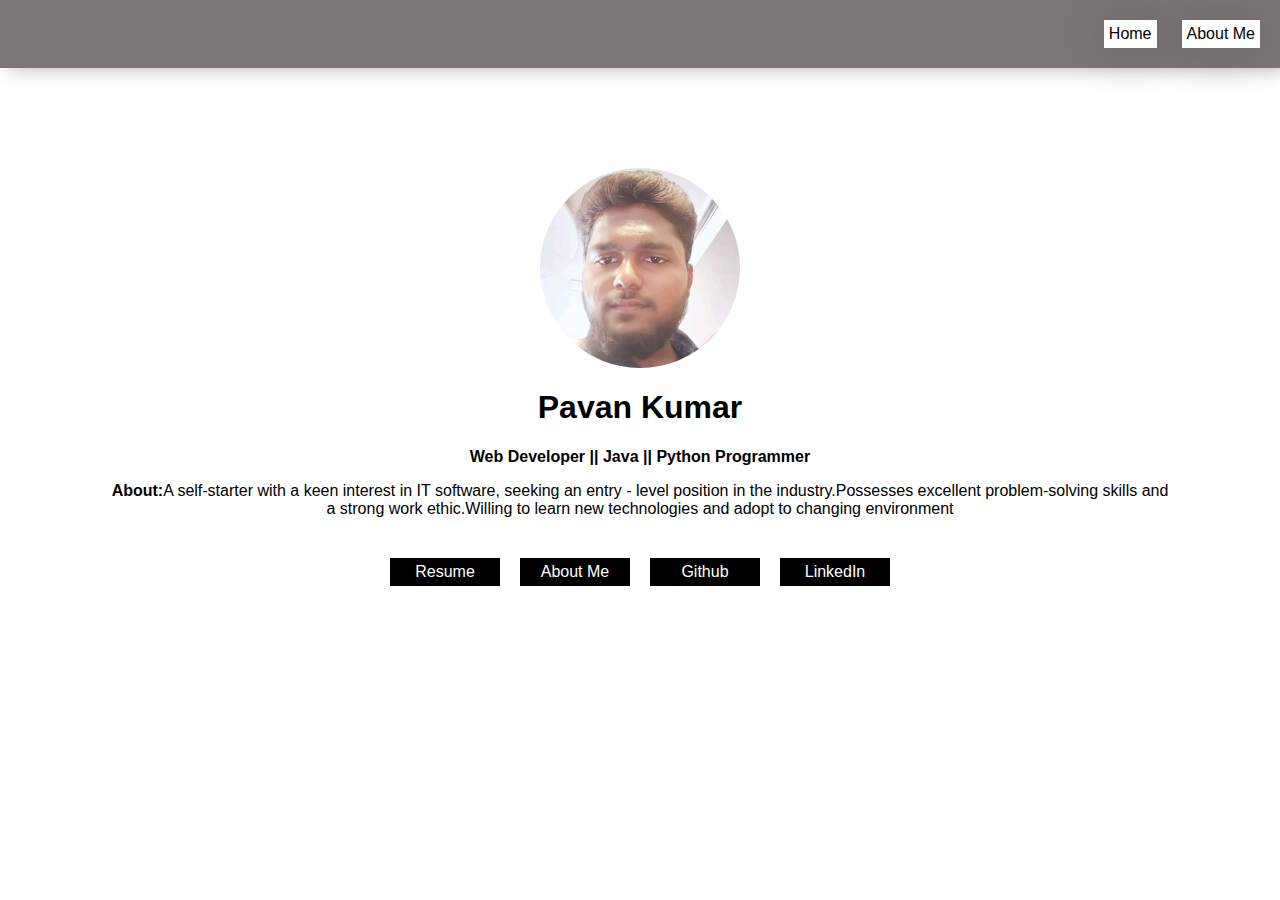
<file: index.html>
<!DOCTYPE html>
<html>
<head>
    <title>PavanKumar Portfolio</title>
    <link rel="stylesheet" type="text/css" href="style.css">
</head>
<body>
    <div class="header">
        <div class="header1"><a href="index.html">Home</a></div>
        <div class="header1"><a href="aboutMe.html">About Me</a></div>
    </div>
    <div class="image">
       <img src="pavanImage.jpeg" alt="pavanimage" class="image1">
    </div>
    <div class="content">
        <h1>Pavan Kumar</h1>
        <p><strong>Web Developer || Java || Python Programmer</strong></p>
        <p><b>About:</b>A self-starter with a keen interest in IT software, seeking an
            entry - level position in the industry.Possesses excellent
            problem-solving skills and<br> a strong work ethic.Willing to learn
            new technologies and adopt to changing environment</p>
    </div>
    <div class="container">
        <div class="container1"><a href="samalpavan (1).pdf" class="a1">Resume</a></div>
        <div class="container1"><a href="aboutMe.html" class="a1">About Me</a></div>
        <div class="container1"><a href="https://github.com/samalpavan999" class="a1">Github</a></div>
        <div class="container1"><a href="https://www.linkedin.com/in/samala-pavan-kumar-98bb87243" class="a1">LinkedIn</a></div>
    </div>
</body>
</html>
</file>
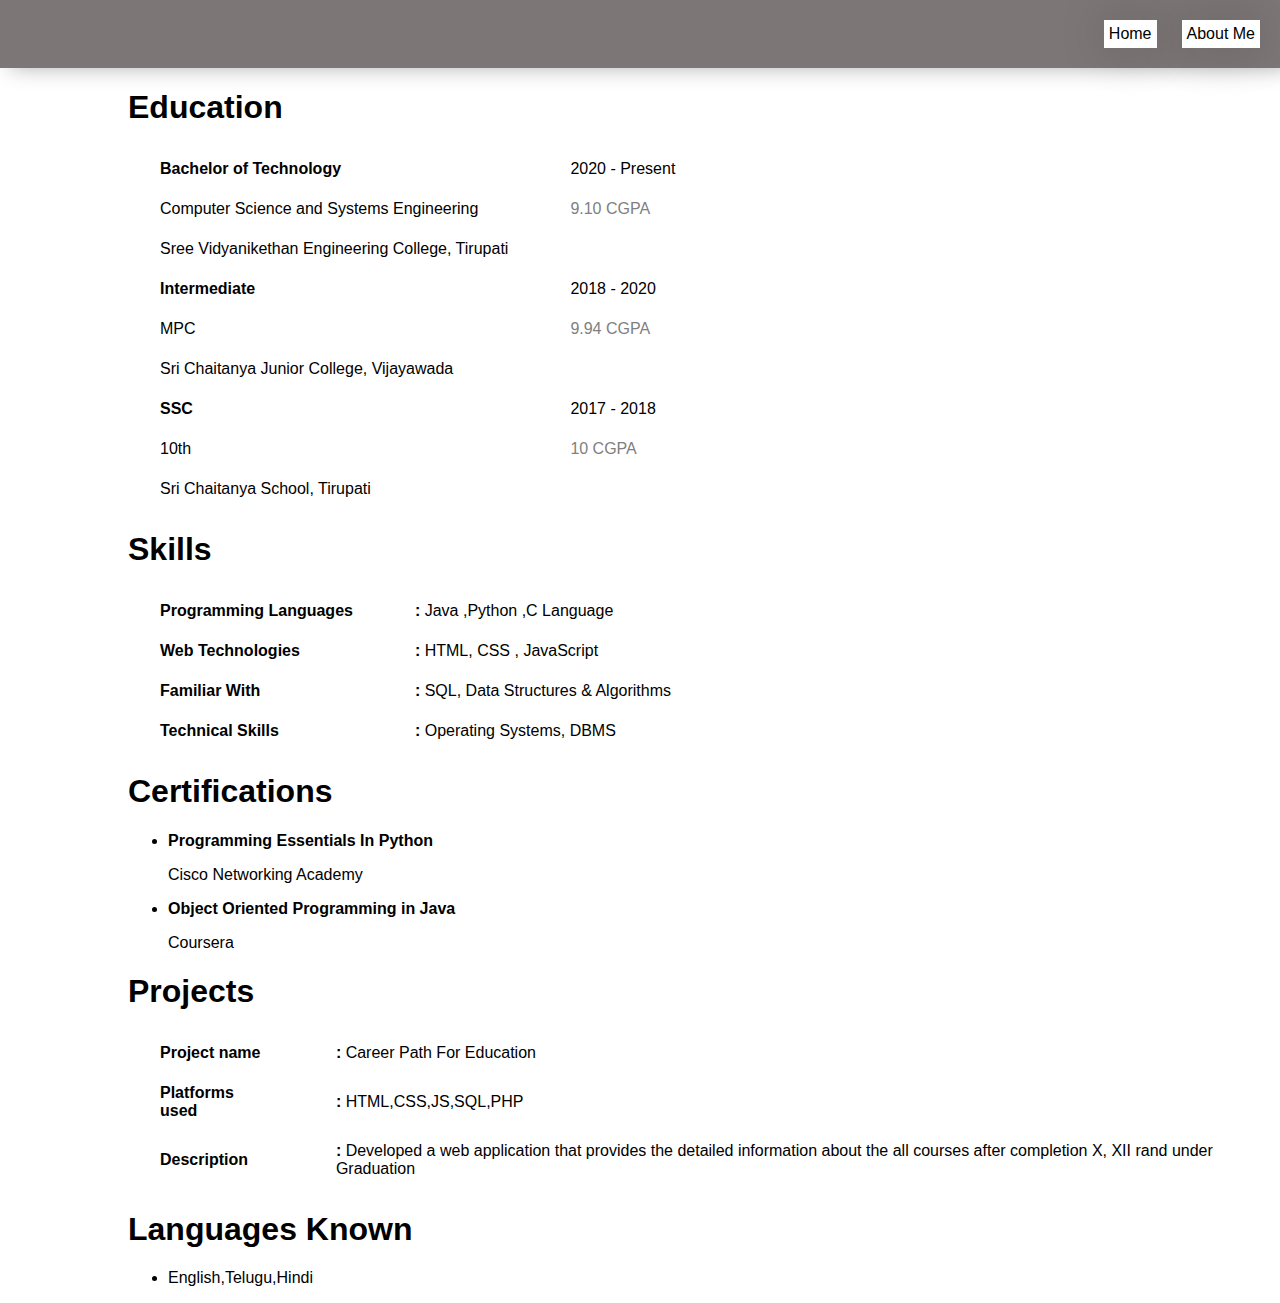
<file: aboutMe.html>
<!DOCTYPE html>
<html>
<head>
    <title>Page Title</title>
    <style>     
body {
    background-color: white;
    margin: 0;
    padding: 0;
    font-family: Verdana, Geneva, Tahoma, sans-serif;
}
        .header{
    padding:20px;
    display:flex;
    justify-content: flex-end;
    background-color:rgb(125, 118, 118);
    box-shadow:10px 0px 20px 0px rgba(0,0,0,0.3)
    }
    .header1 {
    margin-left: 25px;
    padding:5px;
    background-color:white;
    box-shadow:0px 0px 50px 0px rgba(0,0,0,0.2)
    }
    a{
       text-decoration: none;
       color:black;
    }
    td{
        padding:10px 30px;
    }
    .Education{
        margin-left:10%;
    }
    .Skills{
        margin-left:10%;
    }
    .Certifications{
        margin-left:10%;
    }
    .Projects{
        margin-left:10%;
    }
    .Languages{
        margin-left:10%;
    }
   
    </style>
</head>
<body>
    <div class="header">
        <div class="header1"><a href="index.html">Home</a></div>
        <div class="header1"><a href="">About Me</a></div>
    </div>
    
    <div class="Education">
      
        <table class="edu">
            <h1>Education</h1>
            <tr>
                <td><b>Bachelor of Technology</b></td>
                <td>2020 - Present</td>
            </tr>
            <tr>
                <td>Computer Science and Systems Engineering</td>
                <td style="color: grey;">9.10 CGPA</td>
            </tr>
            <tr>
                <td>Sree Vidyanikethan Engineering College, Tirupati</td>
            </tr>
            <tr>
                <td><b>Intermediate</b></td>
                <td>2018 - 2020</td>
            </tr>
            <tr>
                <td>MPC</td>
                <td style="color: grey;">9.94 CGPA</td>
            </tr>
            <tr>
                <td>Sri Chaitanya Junior College, Vijayawada</td>
            </tr>
            <tr>
                <td><b>SSC</b></td>
                <td>2017 - 2018</td>
            </tr>
            <tr>
                <td>10th</td>
                <td style="color: grey;">10 CGPA</td>
            </tr>
            <tr>
                <td>Sri Chaitanya School, Tirupati</td>
            </tr>
    </div>

    <div class="Skills">
       
        <table class="skill">
            <h1>Skills</h1>
            <tr>
              <td><b>Programming Languages </b></td>
              <td><b>:</b> Java ,Python ,C Language</td>
            </tr>
            <tr>
              <td><b>Web Technologies </b></td>
              <td><b>:</b> HTML, CSS , JavaScript</td>
            </tr>
            <tr>
              <td><b>Familiar With </b></td>
              <td><b>:</b> SQL, Data Structures & Algorithms</td>
            </tr>
            <tr>
              <td><b>Technical Skills </b></td>
              <td><b>:</b> Operating Systems, DBMS</td>
            </tr>
        </table>

    </div>
    <div class="Certifications">
        <h1>Certifications</h1>
        <ul style="list-style-type: disc; color: black;">
            <li><b>Programming Essentials In Python</b>
                <p>Cisco Networking Academy</p></li>
            <li><b>Object Oriented Programming in Java</b>
                <p>Coursera</p></li>
          </ul>          
    </div>
    <div class="Projects">
        <h1>Projects</h1>
        <table class="project">
            <tr>
                    <td><b>Project name</b></td>
                    <td><b>:</b> Career Path For Education</td>
            </tr>
            <tr>
                <td><b>Platforms used</b></td>
                <td><b>:</b> HTML,CSS,JS,SQL,PHP</td>
            </tr>
            <tr>
                <td><b>Description</b></td>
                <td><b>:</b> Developed a web application that provides
                    the detailed information about the all courses after
                    completion X, XII rand under Graduation</td>
            </tr>
        </table>
    </div>
   
    <div class="Languages">
        <h1>Languages Known</h1>
        <ul style="list-style-type: disc; color: black;">
            <li>English,Telugu,Hindi</li>
        </ul> 
    </div>
</body>
</html>
</file>
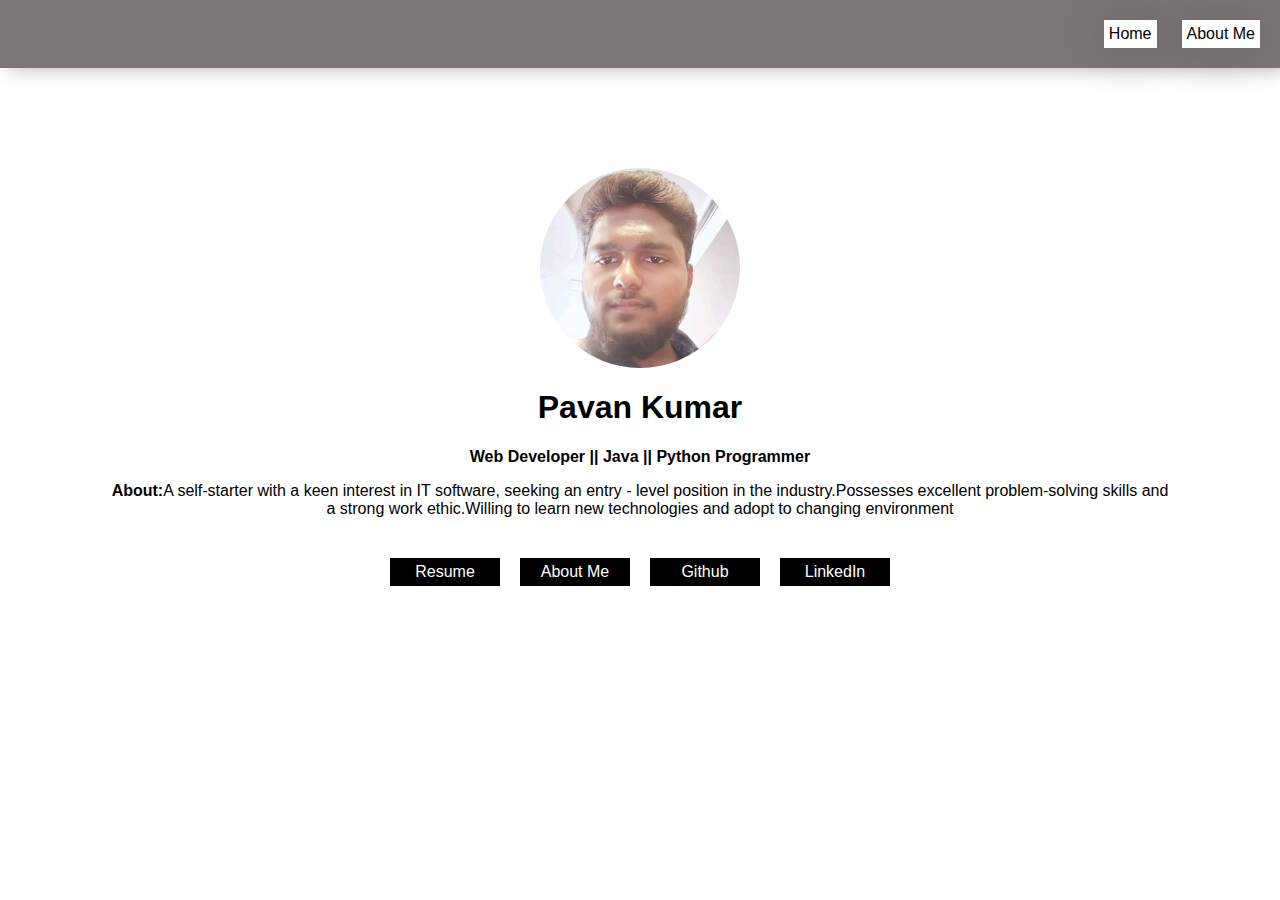
<file: FrontPage.html>
<!DOCTYPE html>
<html>
<head>
    <title>PavanKumar Portfolio</title>
    <link rel="stylesheet" type="text/css" href="style.css">
</head>
<body>
    <div class="header">
        <div class="header1"><a href="FrontPage.html">Home</a></div>
        <div class="header1"><a href="aboutMe.html">About Me</a></div>
    </div>
    <div class="image">
       <img src="pavanImage.jpeg" alt="pavanimage" class="image1">
    </div>
    <div class="content">
        <h1>Pavan Kumar</h1>
        <p><strong>Web Developer || Java || Python Programmer</strong></p>
        <p><b>About:</b>A self-starter with a keen interest in IT software, seeking an
            entry - level position in the industry.Possesses excellent
            problem-solving skills and<br> a strong work ethic.Willing to learn
            new technologies and adopt to changing environment</p>
    </div>
    <div class="container">
        <div class="container1"><a href="samalpavan (1).pdf" class="a1">Resume</a></div>
        <div class="container1"><a href="aboutMe.html" class="a1">About Me</a></div>
        <div class="container1"><a href="https://github.com/samalpavan999" class="a1">Github</a></div>
        <div class="container1"><a href="https://www.linkedin.com/in/samala-pavan-kumar-98bb87243" class="a1">LinkedIn</a></div>
    </div>
</body>
</html>
</file>
<file: style.css>
body {
    background-color: white;
    margin: 0;
    padding:0;
    font-family: Verdana, Geneva, Tahoma, sans-serif;
}
.header{
    padding:20px;
    display:flex;
    justify-content: flex-end;
    background-color:rgb(125, 118, 118);
    box-shadow:10px 0px 20px 0px rgba(0,0,0,0.3)
}
.header1 {
    margin-left: 25px;
    padding:5px;
    background-color:white;
    box-shadow:0px 0px 50px 0px rgba(0,0,0,0.2)
}
.image{
    margin-top:100px;
    width:100%;
    display:flex;
    justify-content:center;
    align-items: center;
}
.content{
    text-align: center;
}
a{
    text-decoration: none;
    color:black;
}
.image1{
    width:200px;
    height:10%;
    border-radius:50%;
}
.container{
    padding:20px;
    margin-top:20px;
    display:flex;
    justify-content:center;
    align-items:center;
    flex-wrap: wrap;
}
.container1{
    margin: 0 10px;
    padding: 5px;
    background-color: black;
    min-width: 100px;
    text-align: center;
}
@media screen and (max-width: 600px) {
    .container1 {
        margin: 2px; /* Adjust margin for smaller screens */
    }
}
.a1{
    color:white;
}
.container1:hover{
    background-color: white;
    color:black;
}
.a1:hover{
    color:black;
}
</file>
